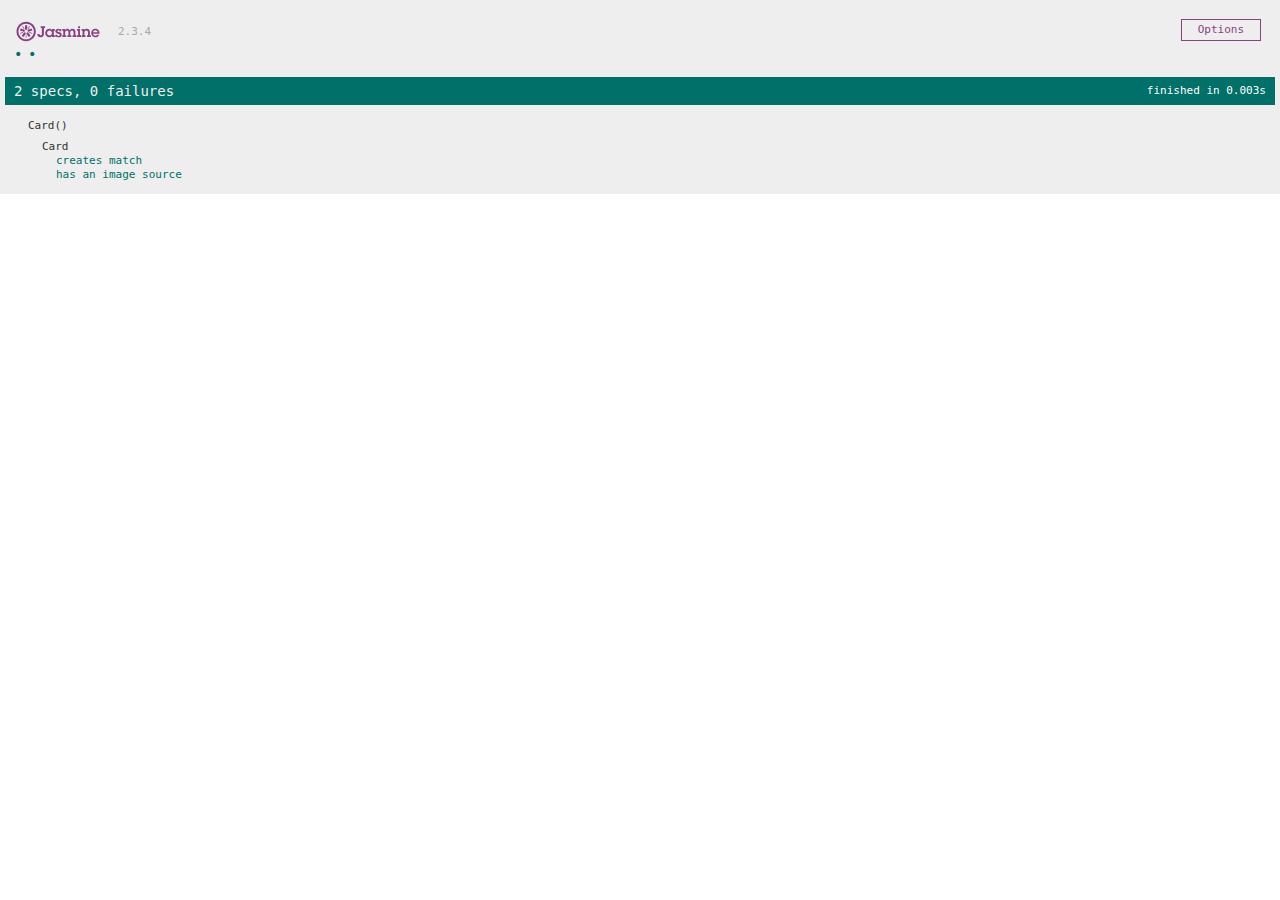
<file: lib/spec/SpecRunner.html>
<!DOCTYPE html>
<html>
<head>
  <meta charset="utf-8">
  <title>Jasmine Spec Runner v2.3.4</title>

  <link rel="shortcut icon" type="image/png" href="../jasmine-2.3.4/jasmine_favicon.png">
  <link rel="stylesheet" href="../jasmine-2.3.4/jasmine.css">

  <script src="../jasmine-2.3.4/jasmine.js"></script>
  <script src="../jasmine-2.3.4/jasmine-html.js"></script>
  <script src="../jasmine-2.3.4/boot.js"></script>

  <!-- include source files here... -->
  <script src="../../javascripts/model.js"></script>
  <script src="../../javascripts/controller.js"></script>
  <script src="../../javascripts/index.js"></script>

  <!-- include spec files here... -->
  <script src ="gameSpec.js"></script>

</head>

<body>
</body>
</html>
</file>
<file: lib/jasmine-2.3.4/jasmine.css>
body { overflow-y: scroll; }

.jasmine_html-reporter { background-color: #eee; padding: 5px; margin: -8px; font-size: 11px; font-family: Monaco, "Lucida Console", monospace; line-height: 14px; color: #333; }
.jasmine_html-reporter a { text-decoration: none; }
.jasmine_html-reporter a:hover { text-decoration: underline; }
.jasmine_html-reporter p, .jasmine_html-reporter h1, .jasmine_html-reporter h2, .jasmine_html-reporter h3, .jasmine_html-reporter h4, .jasmine_html-reporter h5, .jasmine_html-reporter h6 { margin: 0; line-height: 14px; }
.jasmine_html-reporter .banner, .jasmine_html-reporter .symbol-summary, .jasmine_html-reporter .summary, .jasmine_html-reporter .result-message, .jasmine_html-reporter .spec .description, .jasmine_html-reporter .spec-detail .description, .jasmine_html-reporter .alert .bar, .jasmine_html-reporter .stack-trace { padding-left: 9px; padding-right: 9px; }
.jasmine_html-reporter .banner { position: relative; }
.jasmine_html-reporter .banner .title { background: url('[data-uri]') no-repeat; background: url('[data-uri]') no-repeat, none; -moz-background-size: 100%; -o-background-size: 100%; -webkit-background-size: 100%; background-size: 100%; display: block; float: left; width: 90px; height: 25px; }
.jasmine_html-reporter .banner .version { margin-left: 14px; position: relative; top: 6px; }
.jasmine_html-reporter #jasmine_content { position: fixed; right: 100%; }
.jasmine_html-reporter .version { color: #aaa; }
.jasmine_html-reporter .banner { margin-top: 14px; }
.jasmine_html-reporter .duration { color: #fff; float: right; line-height: 28px; padding-right: 9px; }
.jasmine_html-reporter .symbol-summary { overflow: hidden; *zoom: 1; margin: 14px 0; }
.jasmine_html-reporter .symbol-summary li { display: inline-block; height: 8px; width: 14px; font-size: 16px; }
.jasmine_html-reporter .symbol-summary li.passed { font-size: 14px; }
.jasmine_html-reporter .symbol-summary li.passed:before { color: #007069; content: "\02022"; }
.jasmine_html-reporter .symbol-summary li.failed { line-height: 9px; }
.jasmine_html-reporter .symbol-summary li.failed:before { color: #ca3a11; content: "\d7"; font-weight: bold; margin-left: -1px; }
.jasmine_html-reporter .symbol-summary li.disabled { font-size: 14px; }
.jasmine_html-reporter .symbol-summary li.disabled:before { color: #bababa; content: "\02022"; }
.jasmine_html-reporter .symbol-summary li.pending { line-height: 17px; }
.jasmine_html-reporter .symbol-summary li.pending:before { color: #ba9d37; content: "*"; }
.jasmine_html-reporter .symbol-summary li.empty { font-size: 14px; }
.jasmine_html-reporter .symbol-summary li.empty:before { color: #ba9d37; content: "\02022"; }
.jasmine_html-reporter .run-options { float: right; margin-right: 5px; border: 1px solid #8a4182; color: #8a4182; position: relative; line-height: 20px; }
.jasmine_html-reporter .run-options .trigger { cursor: pointer; padding: 8px 16px; }
.jasmine_html-reporter .run-options .payload { position: absolute; display: none; right: -1px; border: 1px solid #8a4182; background-color: #eee; white-space: nowrap; padding: 4px 8px; }
.jasmine_html-reporter .run-options .payload.open { display: block; }
.jasmine_html-reporter .bar { line-height: 28px; font-size: 14px; display: block; color: #eee; }
.jasmine_html-reporter .bar.failed { background-color: #ca3a11; }
.jasmine_html-reporter .bar.passed { background-color: #007069; }
.jasmine_html-reporter .bar.skipped { background-color: #bababa; }
.jasmine_html-reporter .bar.errored { background-color: #ca3a11; }
.jasmine_html-reporter .bar.menu { background-color: #fff; color: #aaa; }
.jasmine_html-reporter .bar.menu a { color: #333; }
.jasmine_html-reporter .bar a { color: white; }
.jasmine_html-reporter.spec-list .bar.menu.failure-list, .jasmine_html-reporter.spec-list .results .failures { display: none; }
.jasmine_html-reporter.failure-list .bar.menu.spec-list, .jasmine_html-reporter.failure-list .summary { display: none; }
.jasmine_html-reporter .results { margin-top: 14px; }
.jasmine_html-reporter .summary { margin-top: 14px; }
.jasmine_html-reporter .summary ul { list-style-type: none; margin-left: 14px; padding-top: 0; padding-left: 0; }
.jasmine_html-reporter .summary ul.suite { margin-top: 7px; margin-bottom: 7px; }
.jasmine_html-reporter .summary li.passed a { color: #007069; }
.jasmine_html-reporter .summary li.failed a { color: #ca3a11; }
.jasmine_html-reporter .summary li.empty a { color: #ba9d37; }
.jasmine_html-reporter .summary li.pending a { color: #ba9d37; }
.jasmine_html-reporter .summary li.disabled a { color: #bababa; }
.jasmine_html-reporter .description + .suite { margin-top: 0; }
.jasmine_html-reporter .suite { margin-top: 14px; }
.jasmine_html-reporter .suite a { color: #333; }
.jasmine_html-reporter .failures .spec-detail { margin-bottom: 28px; }
.jasmine_html-reporter .failures .spec-detail .description { background-color: #ca3a11; }
.jasmine_html-reporter .failures .spec-detail .description a { color: white; }
.jasmine_html-reporter .result-message { padding-top: 14px; color: #333; white-space: pre; }
.jasmine_html-reporter .result-message span.result { display: block; }
.jasmine_html-reporter .stack-trace { margin: 5px 0 0 0; max-height: 224px; overflow: auto; line-height: 18px; color: #666; border: 1px solid #ddd; background: white; white-space: pre; }
</file>
